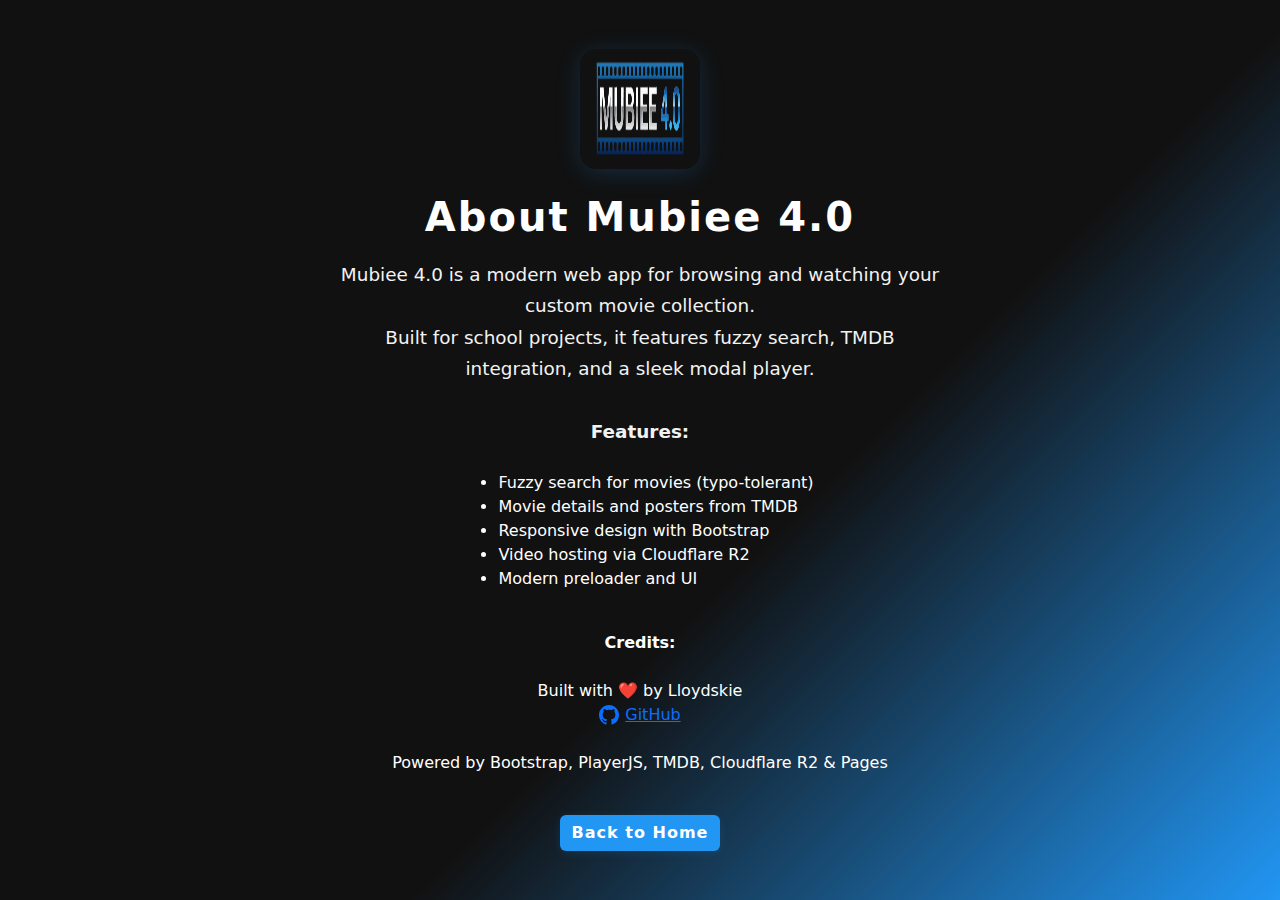
<file: about.html>
<!DOCTYPE html>
<html lang="en">

<head>
    <meta charset="UTF-8">
    <meta name="viewport" content="width=device-width, initial-scale=1.0">
    <title>About - Mubiee 4.0</title>
    <link rel="icon" type="image/png" href="logo_rm.png">
    <link href="https://cdn.jsdelivr.net/npm/bootstrap@5.3.2/dist/css/bootstrap.min.css" rel="stylesheet">
    <link rel="stylesheet" href="about.css">
</head>

<body>
    <div class="about-container">
        <img src="logo_rm.png" alt="Mubiee Logo" class="about-logo">
        <h1>About Mubiee 4.0</h1>
        <p class="about-desc">
            Mubiee 4.0 is a modern web app for browsing and watching your custom movie collection.<br>
            Built for school projects, it features fuzzy search, TMDB integration, and a sleek modal player.<br>
            <br>
            <strong>Features:</strong>
        <ul>
            <li>Fuzzy search for movies (typo-tolerant)</li>
            <li>Movie details and posters from TMDB</li>
            <li>Responsive design with Bootstrap</li>
            <li>Video hosting via Cloudflare R2</li>
            <li>Modern preloader and UI</li>
        </ul>
        <br>
        <strong>Credits:</strong><br>
        Built with ❤️ by Lloydskie
        <a href="https://github.com/lloydskie" target="_blank" rel="noopener"
            style="display:inline-flex;align-items:center;gap:6px;">
            <svg class="github-icon" height="20" width="20" viewBox="0 0 16 16" fill="currentColor" aria-hidden="true">
                <path
                    d="M8 0C3.58 0 0 3.58 0 8c0 3.54 2.29 6.53 5.47 7.59.4.07.55-.17.55-.38 0-.19-.01-.82-.01-1.49-2.01.37-2.53-.49-2.69-.94-.09-.23-.48-.94-.82-1.13-.28-.15-.68-.52-.01-.53.63-.01 1.08.58 1.23.82.72 1.21 1.87.87 2.33.66.07-.52.28-.87.51-1.07-1.78-.2-3.64-.89-3.64-3.95 0-.87.31-1.59.82-2.15-.08-.2-.36-1.02.08-2.12 0 0 .67-.21 2.2.82a7.65 7.65 0 0 1 2-.27c.68 0 1.36.09 2 .27 1.53-1.04 2.2-.82 2.2-.82.44 1.1.16 1.92.08 2.12.51.56.82 1.27.82 2.15 0 3.07-1.87 3.75-3.65 3.95.29.25.54.73.54 1.48 0 1.07-.01 1.93-.01 2.19 0 .21.15.46.55.38A8.013 8.013 0 0 0 16 8c0-4.42-3.58-8-8-8z">
                </path>
            </svg>
            GitHub
        </a><br>
        Powered by Bootstrap, PlayerJS, TMDB, Cloudflare R2 & Pages
        </p>
        <a href="index.html" class="btn btn-primary mt-4">Back to Home</a>
    </div>
</body>

</html>
</file>
<file: about.css>
/* About page styles for Mubiee 4.0 */
.about-container {
    min-height: 100vh;
    background: linear-gradient(135deg, #111 60%, #2196f3 100%);
    color: #fff;
    display: flex;
    flex-direction: column;
    align-items: center;
    justify-content: center;
    padding: 40px 16px;
}

.about-logo {
    width: 120px;
    height: 120px;
    margin-bottom: 24px;
    border-radius: 16px;
    box-shadow: 0 4px 24px rgba(33, 150, 243, 0.2);
}

.about-container h1 {
    font-size: 2.5rem;
    font-weight: 700;
    margin-bottom: 18px;
    letter-spacing: 2px;
}

.about-desc {
    font-size: 1.15rem;
    max-width: 600px;
    text-align: center;
    margin-bottom: 24px;
    line-height: 1.7;
    opacity: 0.95;
}

.about-desc ul {
    text-align: left;
    margin: 12px auto 0 auto;
    max-width: 320px;
    padding-left: 20px;
}

.about-desc li {
    margin-bottom: 6px;
}

.btn-primary {
    background: #2196f3;
    border: none;
    font-weight: 600;
    letter-spacing: 1px;
    box-shadow: 0 2px 8px rgba(33, 150, 243, 0.15);
}

.btn-primary:hover {
    background: #1769aa;
}
</file>
